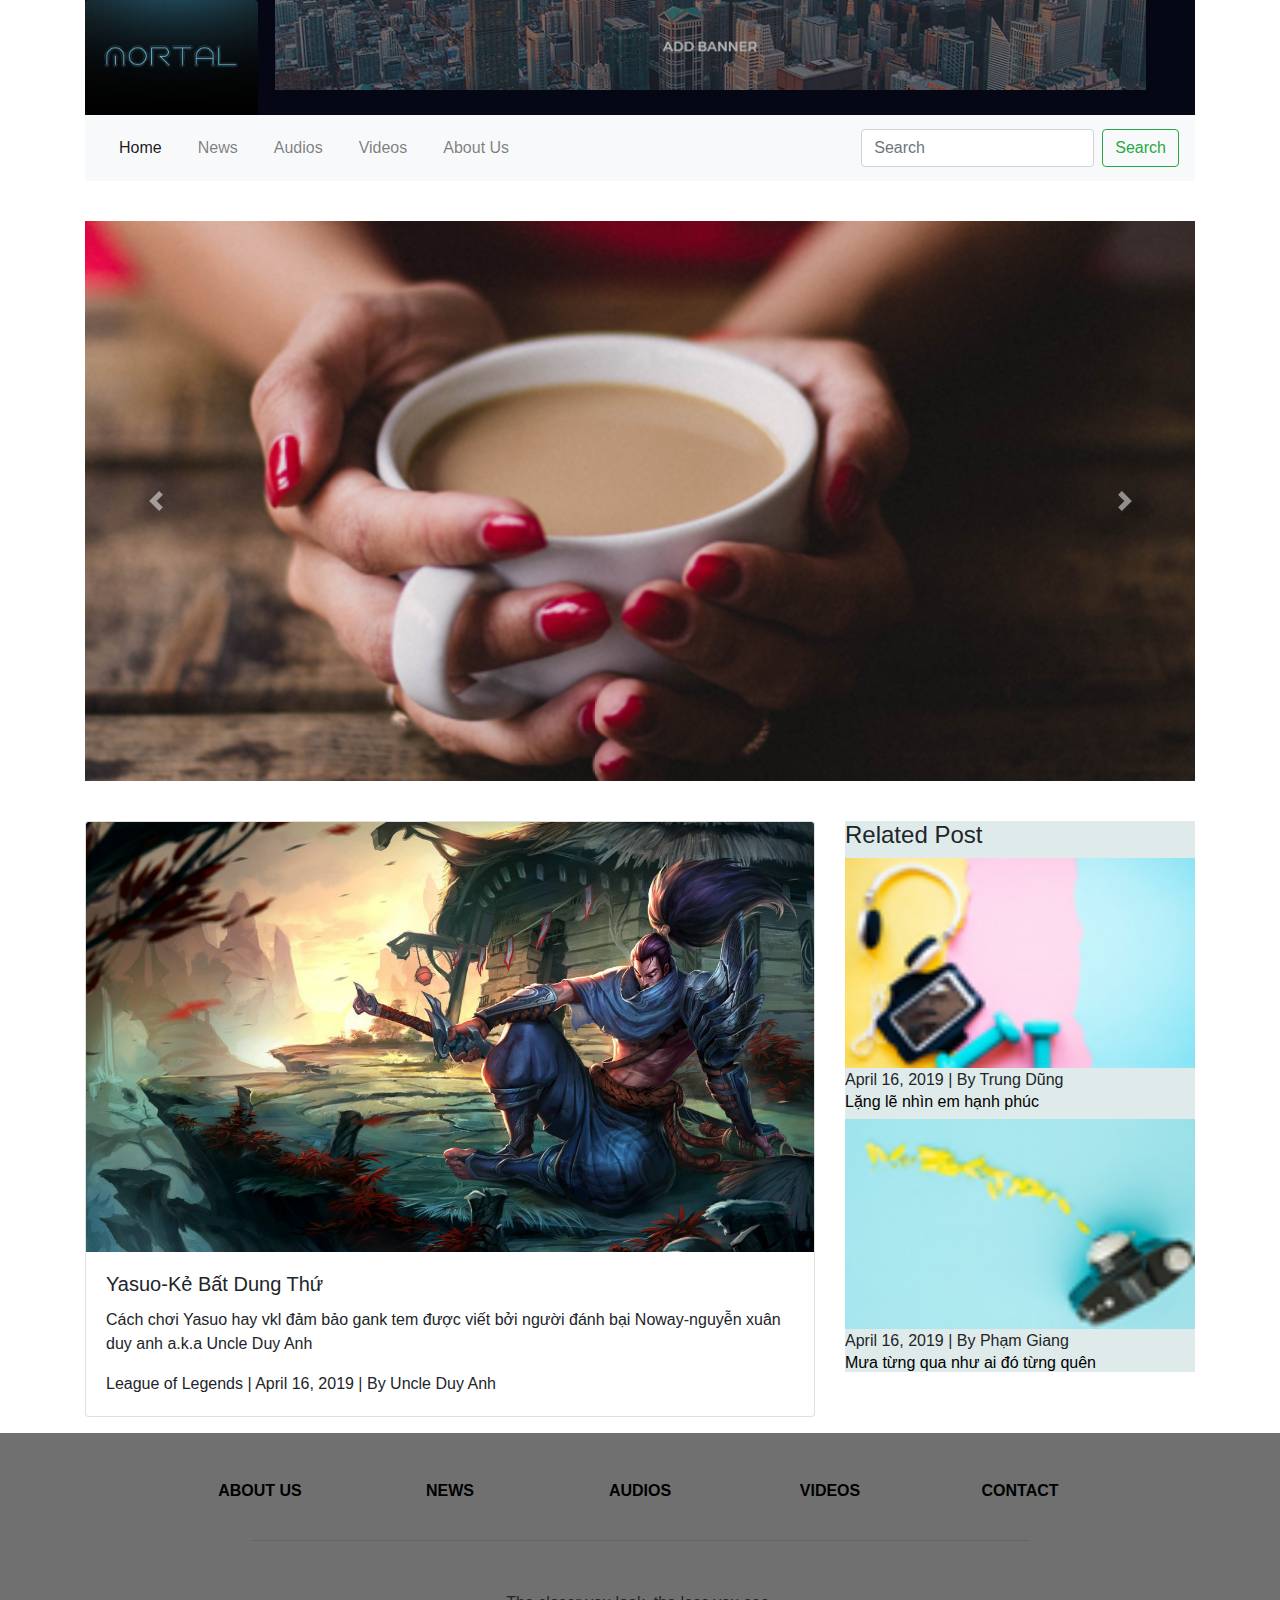
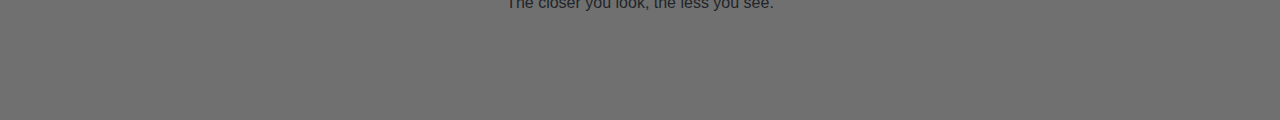
<file: Mortal/index.html>
<!DOCTYPE html>
<html lang="en" dir="ltr">

<head>
  <meta charset="utf-8">
  <title>Mortal</title>
  <link rel="stylesheet" href="https://stackpath.bootstrapcdn.com/bootstrap/4.3.1/css/bootstrap.min.css" integrity="sha384-ggOyR0iXCbMQv3Xipma34MD+dH/1fQ784/j6cY/iJTQUOhcWr7x9JvoRxT2MZw1T" crossorigin="anonymous">
  <link rel="stylesheet" href="https://use.fontawesome.com/releases/v5.8.1/css/all.css" integrity="sha384-50oBUHEmvpQ+1lW4y57PTFmhCaXp0ML5d60M1M7uH2+nqUivzIebhndOJK28anvf" crossorigin="anonymous">
  <link rel="stylesheet" href="style.css">
</head>

<body>
  <header class="header">
    <!-- logo and banner -->
    <div class="container">
      <div class="top-header">
        <div class="row">
          <div class="col-2"> <a href="index.html"> <img src="img/logo.jpg" class="rounded float-left" height="115px" alt="Logo"> </a> </div>
          <div class="col-6"> <img src="img/add.png" width="auto" height="90px" alt=""> </div>
        </div>
      </div>
    </div>
    <!-- Navbar -->
    <div class="container">
      <div class="Navbar">
        <nav class="navbar navbar-expand-lg navbar-light bg-light">
          <button class="navbar-toggler" type="button" data-toggle="collapse" data-target="#navbarToggler" aria-controls="navbarToggler" aria-expanded="false" aria-label="Toggle navigation">
            <span class="navbar-toggler-icon"></span>
          </button>
          <div class="collapse navbar-collapse" id="navbarToggler">
            <ul class="navbar-nav mr-auto mt-2 mt-lg-0">
              <li class="nav-item active"><a class="nav-link" href="#">Home <span class="sr-only">(current)</span></a></li>
              <li class="nav-item"><a class="nav-link" href="#">News</a></li>
              <li class="nav-item"><a class="nav-link" href="#">Audios</a></li>
              <li class="nav-item"><a class="nav-link" href="#">Videos</a></li>
              <li class="nav-item"><a class="nav-link" href="#">About Us</a></li>
            </ul>
            <form class="form-inline my-2 my-lg-0">
              <input class="form-control mr-sm-2" type="search" placeholder="Search">
              <button class="btn btn-outline-success my-2 my-sm-0" type="submit">Search</button>
            </form>
          </div>
      </div>
    </div>
    </nav>
  </header>
  <main class="main">
    <!--Hot news-->
    <div class="carouselHotnews">
      <div id="carouselHotnews" class="container carousel slide carousel-fade" data-ride="carousel">
        <div class="carousel-inner">
          <div class="carousel-item active">
            <img src="img/carousel/m-blog-1.jpg" class="d-block w-100" alt="">
          </div>
          <div class="carousel-item">
            <img src="img/carousel/m-blog-2.jpg" class="d-block w-100" alt="">
          </div>
          <div class="carousel-item">
            <img src="img/carousel/m-blog-3.jpg" class="d-block w-100" alt="">
          </div>
        </div>
        <a class="carousel-control-prev" href="#carouselHotnews" role="button" data-slide="prev">
          <span class="carousel-control-prev-icon" aria-hidden="true"></span>
          <span class="sr-only">Previous</span>
        </a>
        <a class="carousel-control-next" href="#carouselHotnews" role="button" data-slide="next">
          <span class="carousel-control-next-icon" aria-hidden="true"></span>
          <span class="sr-only">Next</span>
        </a>
      </div>
    </div>
    <!-- News area -->
    <section class="News-area">
      <div class="container">
        <div class="row">
          <div class="col-lg-8">
            <div class="card mb-3">
              <img src="img/yasuo.jpg" class="card-img-top" alt="...">
              <div class="card-body">
                <h5 class="card-title">Yasuo-Kẻ Bất Dung Thứ</h5>
                <p class="card-text"> Cách chơi Yasuo hay vkl đảm bảo gank tem được viết bởi người đánh bại Noway-nguyễn xuân duy anh a.k.a Uncle Duy Anh </p>
                <div class="infor">
                  <i class="fa fa-folder-open"></i> League of Legends |
                  <i class="fa fa-calendar"></i> April 16, 2019 |
                  <i class="fa fa-user-secret"></i> By Uncle Duy Anh
                </div>
              </div>
            </div>
          </div>
          <!-- Siddebar -->
          <div class="col-lg-4">
            <div class="single-sidebar-widget related-post-widget">
              <h4 class="single-sidebar-widget__title">Related Post</h4>
              <div class="related-post-list">
                <div class="single-post-list">
                  <div class="thumb">
                    <img class="card-img rounded-0" src="img/news/post1.jpg" alt="">
                    <div class="info">
                      <i class="fa fa-calendar"></i> April 16, 2019 |
                      <i class="fa fa-user-secret"></i> By Trung Dũng
                    </div>
                  </div>
                  <div class="details mt-20">
                    <a href="#">
                      <h6>Lặng lẽ nhìn em hạnh phúc</h6>
                    </a>
                  </div>
                </div>
                <div class="single-post-list">
                  <div class="thumb">
                    <img class="card-img rounded-0" src="img/news/post2.jpg" alt="">
                    <div class="info">
                      <i class="fa fa-calendar"></i> April 16, 2019 |
                      <i class="fa fa-user-secret"></i> By Phạm Giang
                    </div>
                  </div>
                  <div class="details mt-20">
                    <a href="#">
                      <h6>Mưa từng qua như ai đó từng quên</h6>
                    </a>
                  </div>
                </div>
              </div>
            </div>
          </div>
    </section>
  </main>
  <!-- Footer -->
  <footer class="footer-area">
    <!-- Footer Links -->
    <div class="container">
      <div class="row text-center d-flex justify-content-center pt-5 mb-3">
        <div class="col-md-2 mb-3">
          <h6 class="text-uppercase font-weight-bold">
            <a href="#!">About us</a>
          </h6>
        </div>
        <div class="col-md-2 mb-3">
          <h6 class="text-uppercase font-weight-bold">
            <a href="#!">News</a>
          </h6>
        </div>
        <div class="col-md-2 mb-3">
          <h6 class="text-uppercase font-weight-bold">
            <a href="#!">Audios</a>
          </h6>
        </div>
        <div class="col-md-2 mb-3">
          <h6 class="text-uppercase font-weight-bold">
            <a href="#!">Videos</a>
          </h6>
        </div>
        <div class="col-md-2 mb-3">
          <h6 class="text-uppercase font-weight-bold">
            <a href="#!">Contact</a>
          </h6>
        </div>
      </div>
      <hr class="rgba-white-light" style="margin: 0 15%;">
      <div class="row d-flex text-center justify-content-center mb-md-0 mb-4">
        <div class="col-md-8 col-12 mt-5">
          <p style="line-height: 1.7rem">The closer you look, the less you see.</p>
        </div>
      </div>
      <hr class="clearfix d-md-none rgba-white-light" style="margin: 10% 15% 5%;">
      <div class="row pb-3">
        <div class="col-md-12 d-flex justify-content-center">
          <div class="mb-5">
            <!-- Facebook -->
            <a class="fb-ic">
              <i class="fab fa-facebook-f fa-lg white-text mr-4"> </i>
            </a>
            <!-- Twitter -->
            <a class="tw-ic">
              <i class="fab fa-twitter fa-lg white-text mr-4"> </i>
            </a>
            <!-- Google +-->
            <a class="gplus-ic">
              <i class="fab fa-google-plus-g fa-lg white-text mr-4"> </i>
            </a>
            <!--Linkedin -->
            <a class="li-ic">
              <i class="fab fa-linkedin-in fa-lg white-text mr-4"> </i>
            </a>
            <!--Instagram-->
            <a class="ins-ic">
              <i class="fab fa-instagram fa-lg white-text mr-4"> </i>
            </a>
            <!--Pinterest-->
            <a class="pin-ic">
              <i class="fab fa-pinterest fa-lg white-text"> </i>
            </a>
          </div>
        </div>
      </div>
    </div>
  </footer>
  <script src="https://code.jquery.com/jquery-3.3.1.slim.min.js" integrity="sha384-q8i/X+965DzO0rT7abK41JStQIAqVgRVzpbzo5smXKp4YfRvH+8abtTE1Pi6jizo" crossorigin="anonymous"></script>
  <script src="https://cdnjs.cloudflare.com/ajax/libs/popper.js/1.14.7/umd/popper.min.js" integrity="sha384-UO2eT0CpHqdSJQ6hJty5KVphtPhzWj9WO1clHTMGa3JDZwrnQq4sF86dIHNDz0W1" crossorigin="anonymous"></script>
  <script src="https://stackpath.bootstrapcdn.com/bootstrap/4.3.1/js/bootstrap.min.js" integrity="sha384-JjSmVgyd0p3pXB1rRibZUAYoIIy6OrQ6VrjIEaFf/nJGzIxFDsf4x0xIM+B07jRM" crossorigin="anonymous"></script>
</body>
</file>
<file: Mortal/style.css>
.nav-item {
  padding: 5px 10px;
}
.top-header{
  background-color: rgb(6, 7, 20) ;
}
.carouselHotnews, .News-area{
  margin-top: 40px;
}
.single-sidebar-widget{
  background-color: rgb(223, 235, 234)
}
.footer-area{
  background-color: #707070;
}
a:link {
  color: black;
}
</file>
